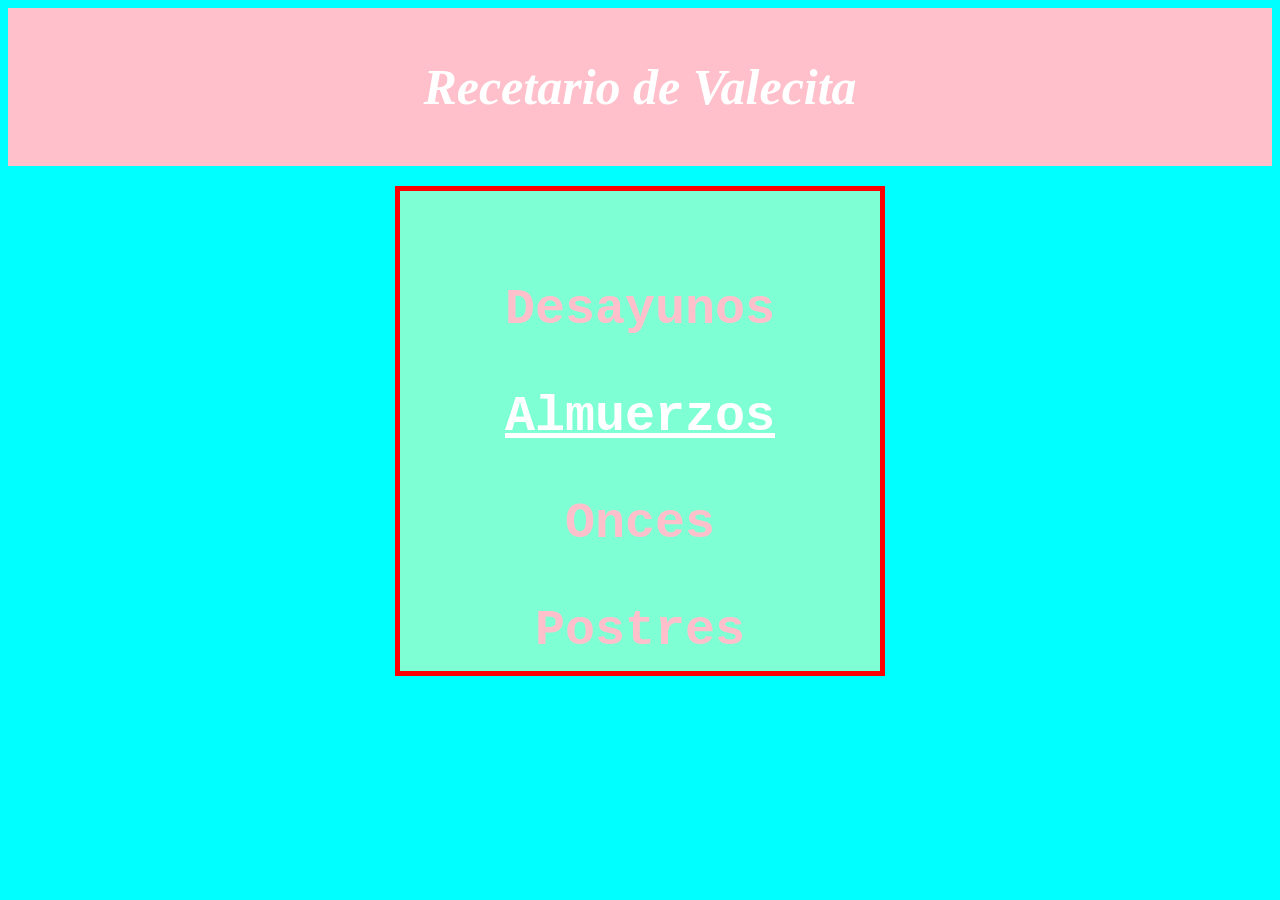
<file: index.html>
<!DOCTYPE html>
<html lang="es">
<head>
    <meta charset="UTF-8">
    <meta name="viewport" content="width=device-width, initial-scale=1.0">
    <title>Recetas de Valecita</title>
    <link rel="stylesheet" href="styles.css">
</head>
<body>
    <h1 class="titulo"><em><strong>Recetario de Valecita</strong></em></h1>
    <div class="target">
        
        <p class="tipos">Desayunos</p>
        <p class="tipos"><a href="almuerzos.html">Almuerzos</a></p>
        <p class="tipos">Onces</p>
        <p class="tipos">Postres</p>
    </div>
</body>
</html>
</file>
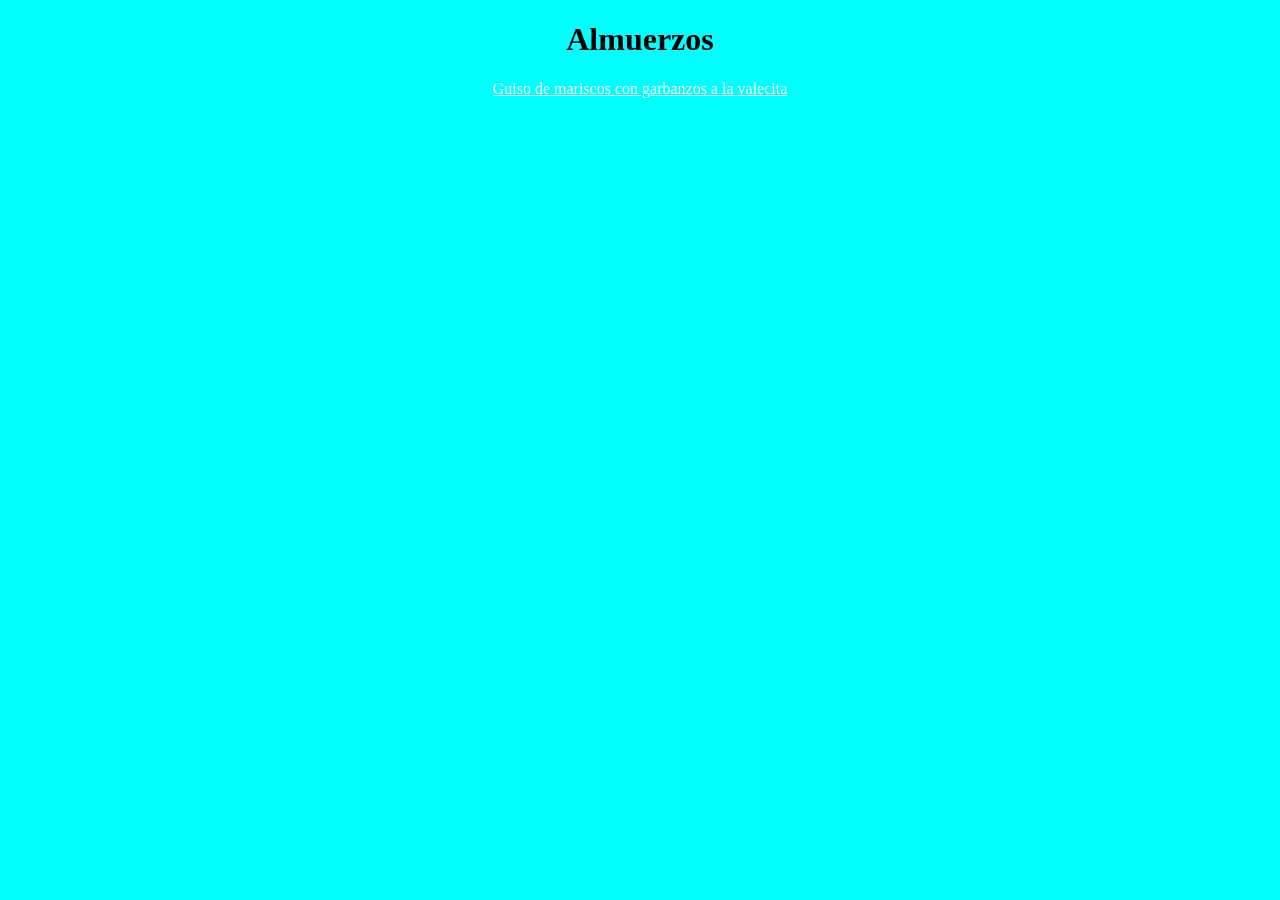
<file: almuerzos.html>
<!DOCTYPE html>
<html lang="en">
<head>
    <meta charset="UTF-8">
    <meta name="viewport" content="width=device-width, initial-scale=1.0">
    <title>Document</title>
    <link rel="stylesheet" href="styles.css">
</head>
<body>
    <h1>Almuerzos</h1>
    <p><a href="recetas/guiso-mariscos.html"> Guiso de mariscos con garbanzos a la valecita</a></p>
    
</body>
</html>
</file>
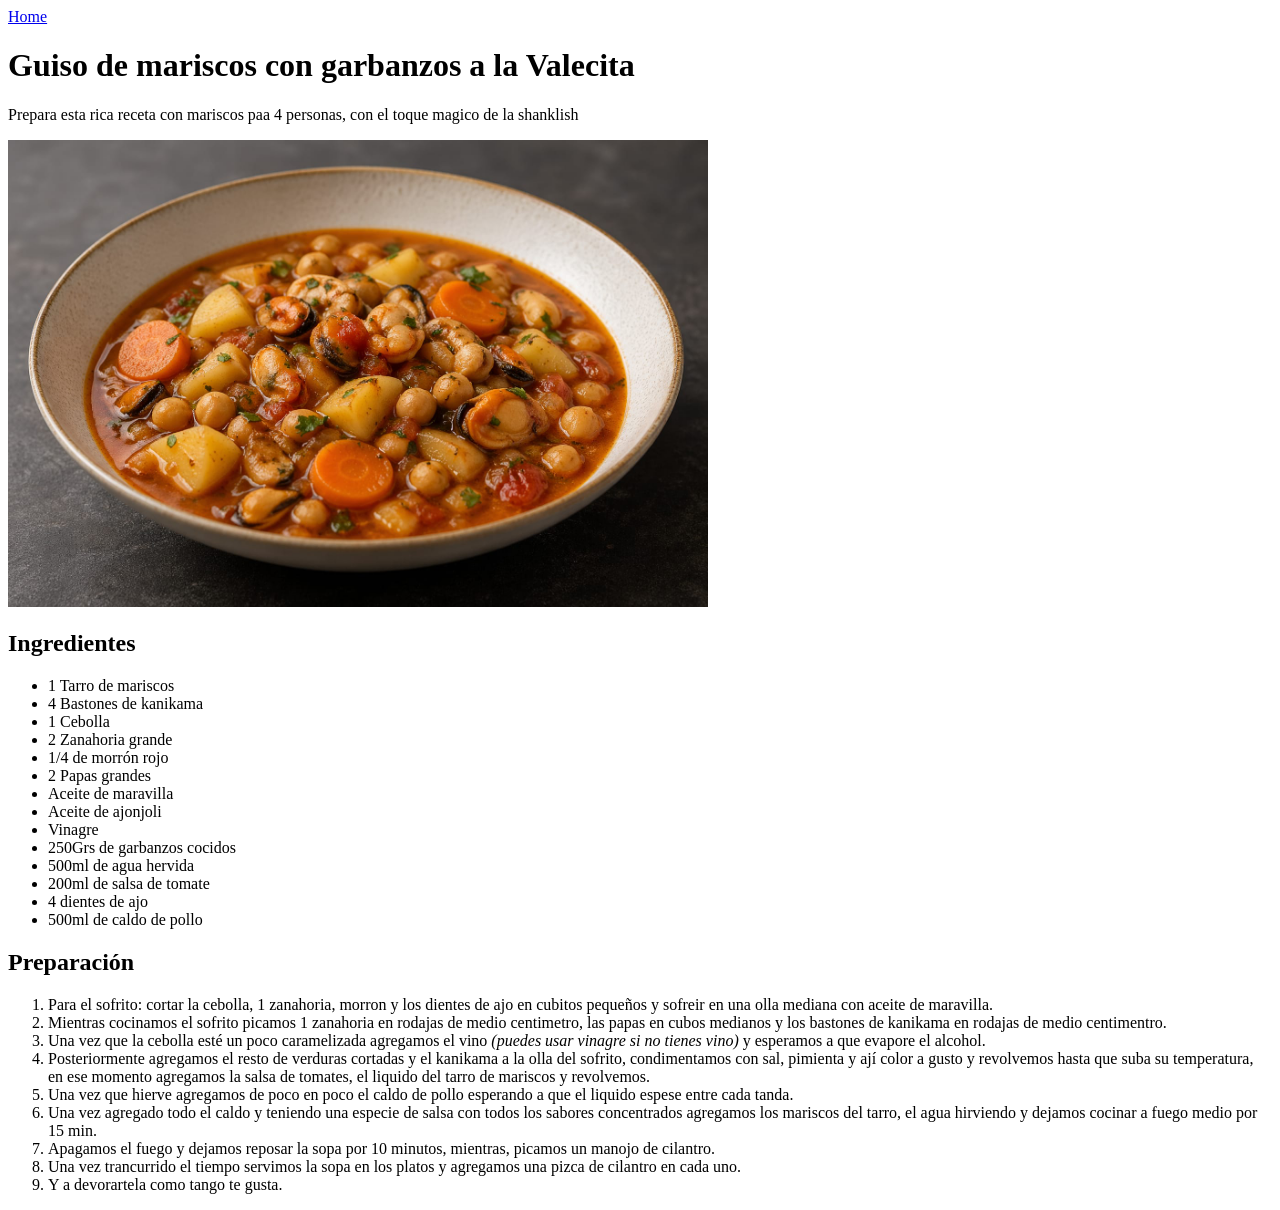
<file: recetas/guiso-mariscos.html>
<!DOCTYPE html>
<html lang="es">
<head>
    <meta charset="UTF-8">
    <meta name="viewport" content="width=device-width, initial-scale=1.0">
    <title>Receta guiso de mariscos a la valecita</title>
</head>
<body>
    <a href="../index.html">Home</a>

    <h1>Guiso de mariscos con garbanzos a la Valecita</h1>
    <p>Prepara esta rica receta con mariscos paa 4 personas, con el toque magico de la shanklish</p>
<img src="../images/guiso-mariscos.jpeg" width="700">
    <h2>Ingredientes</h2>
    <ul>
        <li>1 Tarro de mariscos</li>
        <li>4 Bastones de kanikama</li>
        <li>1 Cebolla</li>
        <li>2 Zanahoria grande</li>
        <li>1/4 de morrón rojo</li>
        <li>2 Papas grandes</li>
        <li>Aceite de maravilla</li>
        <li>Aceite de ajonjoli</li>
        <li>Vinagre</li>
        <li>250Grs de garbanzos cocidos</li>
        <li>500ml de agua hervida</li>
        <li>200ml de salsa de tomate</li>
        <li>4 dientes de ajo</li>
        <li>500ml de caldo de pollo</li>
        

    </ul>

    <h2>Preparación</h2>

    <ol>
        <li>Para el sofrito: cortar la cebolla, 1 zanahoria, morron y los dientes de ajo en cubitos pequeños 
            y sofreir en una olla mediana con aceite de maravilla.
        </li>
        <li>Mientras cocinamos el sofrito picamos 1 zanahoria en rodajas de medio centimetro, las papas en cubos medianos y los
            bastones de kanikama en rodajas de medio centimentro.
        </li>
        <li>Una vez que la cebolla esté un poco caramelizada agregamos el vino <em>(puedes usar vinagre si no tienes vino)</em> y esperamos a que
            evapore el alcohol.</li>
        <li> Posteriormente agregamos el resto de verduras cortadas y el kanikama a la olla del sofrito, condimentamos con sal, pimienta y ají color a gusto y revolvemos hasta que suba su temperatura, en ese
            momento agregamos la salsa de tomates, el liquido del tarro de mariscos y revolvemos.
        </li>
        <li>Una vez que hierve agregamos de poco en poco el caldo de pollo esperando a que el liquido espese entre cada tanda.</li>
        <li>Una vez agregado todo el caldo y teniendo una especie de salsa con todos los sabores concentrados agregamos los mariscos del tarro,
            el agua hirviendo y dejamos cocinar a fuego medio por 15 min. </li>
        <li>Apagamos el fuego y dejamos reposar la sopa por 10 minutos, mientras, picamos un manojo de cilantro.</li>
        <li>Una vez trancurrido el tiempo servimos la sopa en los platos y agregamos una pizca de cilantro en cada uno.</li>
        <li>Y a devorartela como tango te gusta.</li>

    </ol>
    
</body>
</html>
</file>
<file: styles.css>
*{
    text-align: center;
}

body{
    background-color: aqua;
}

.titulo {
    color: white;
    background-color: pink;
    text-align: center;
    padding: 50px;
    font-size: 50px;
    font-weight: bold;
    margin: auto;
}

.tipos {
    font-size: 50px;

}

div{
    color: pink;
    font-weight: 800;
    background-color: aquamarine;
    font-family: 'Courier New', Courier, monospace;
    margin: 20px auto;
    width: 400px;
    height: 400px;
    border: 5px solid rgb(255, 0, 0);
    padding: 40px;

}

a{
    color: white;

}
</file>
